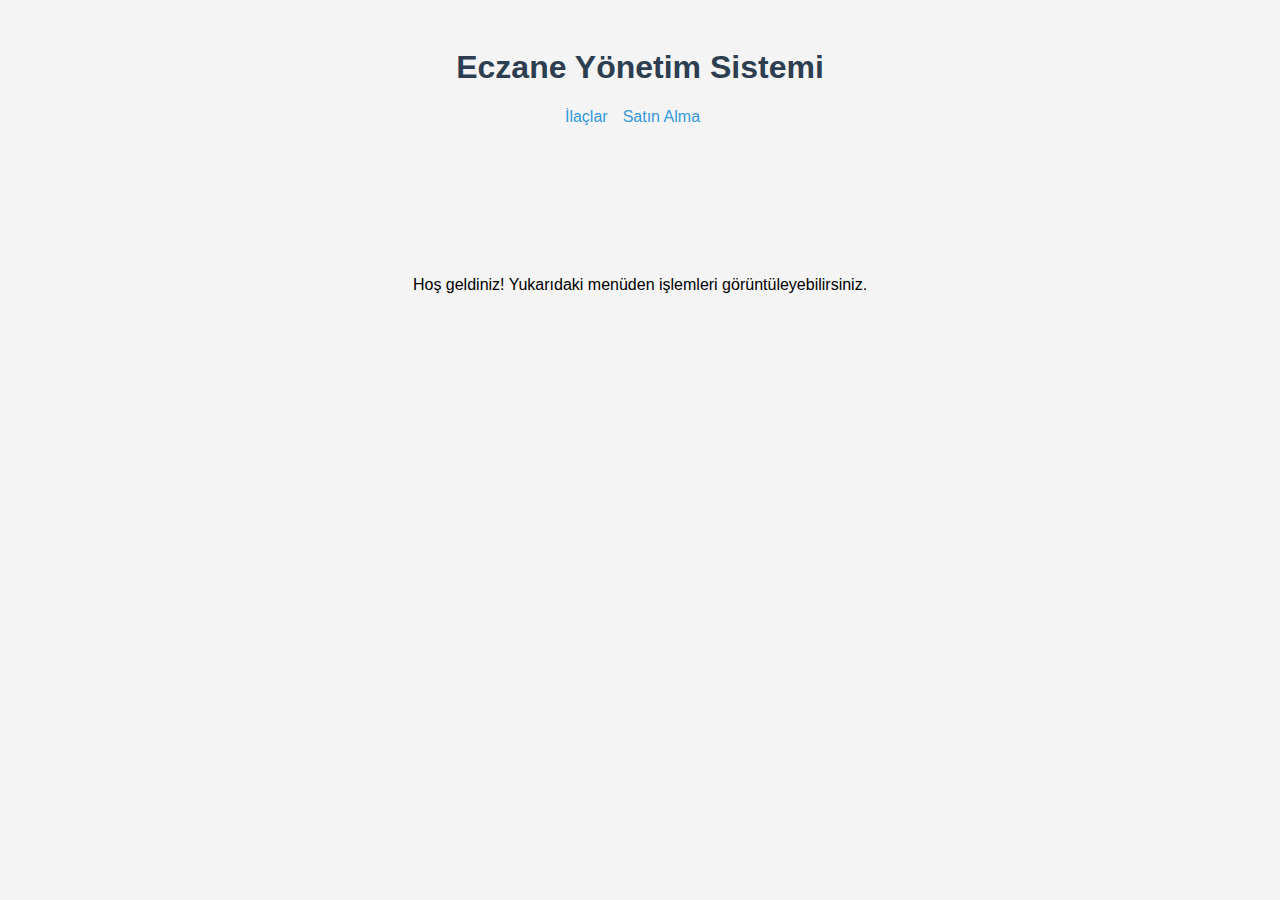
<file: web/html/index.html>
<!DOCTYPE html>
<html lang="tr">
<head>
  <meta charset="UTF-8" />
  <title>Eczane Sistemi</title>
  <link rel="stylesheet" href="../styles/style.css" />
</head>
<body>
  <h1>Eczane Yönetim Sistemi</h1>

  <nav>
    <a href="ilaclar.html">İlaçlar</a> 
    <a href="satin_alma.html">Satın Alma</a>
  </nav>

  <p>Hoş geldiniz! Yukarıdaki menüden işlemleri görüntüleyebilirsiniz.</p>
</body>
</html>
</file>
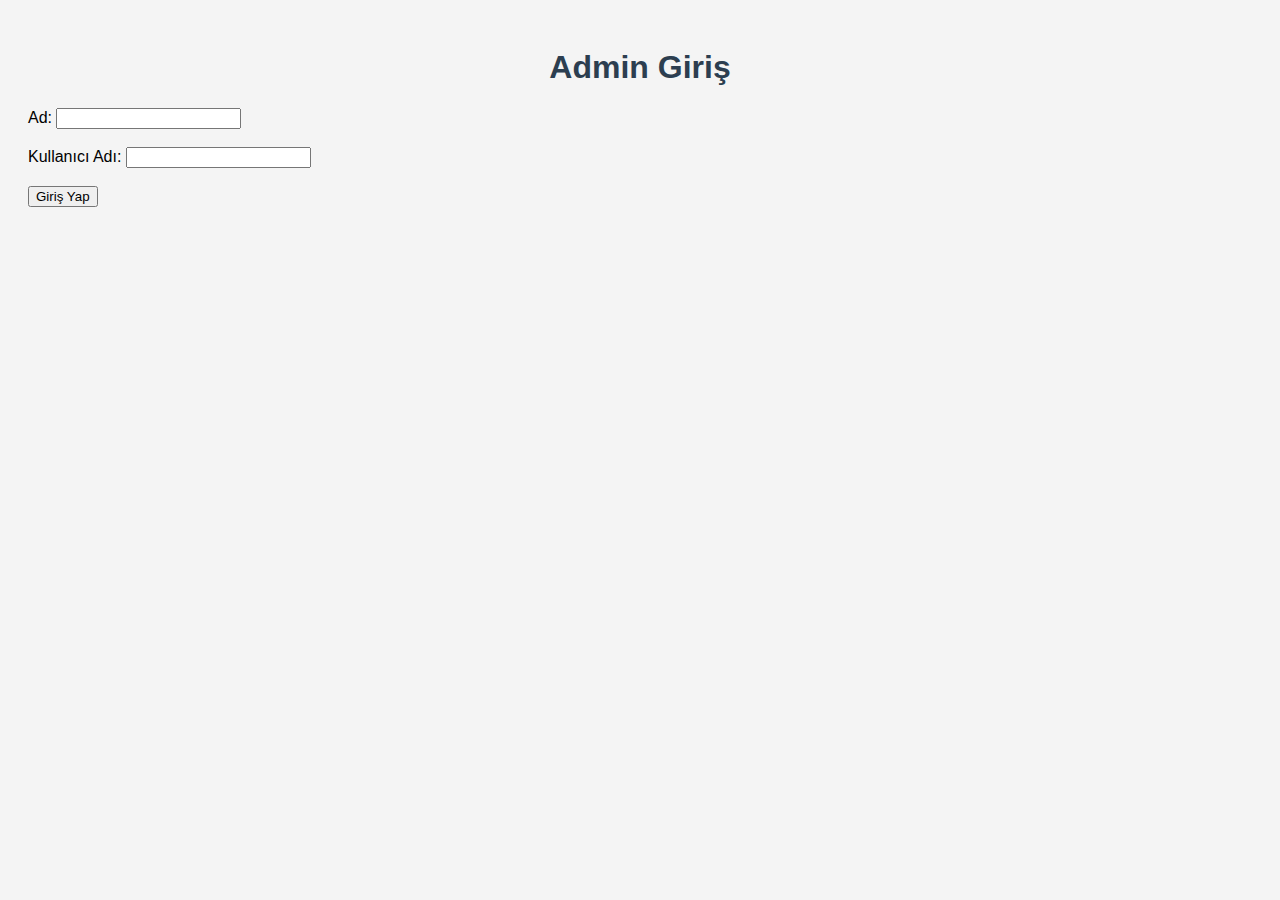
<file: html/login.html>
<!DOCTYPE html>
<html lang="tr">
<head>
  <meta charset="UTF-8" />
  <title>Admin Giriş</title>
  <link rel="stylesheet" href="../styles/style.css" />
</head>
<body>
  <h1>Admin Giriş</h1>
  <form action="login.php" method="post">
    <label for="ad">Ad:</label>
    <input type="text" name="ad" id="ad" required><br><br>

    <label for="kullanici_adi">Kullanıcı Adı:</label>
    <input type="text" name="kullanici_adi" id="kullanici_adi" required><br><br>

    <input type="submit" value="Giriş Yap">
  </form>
</body>
</html>
</file>
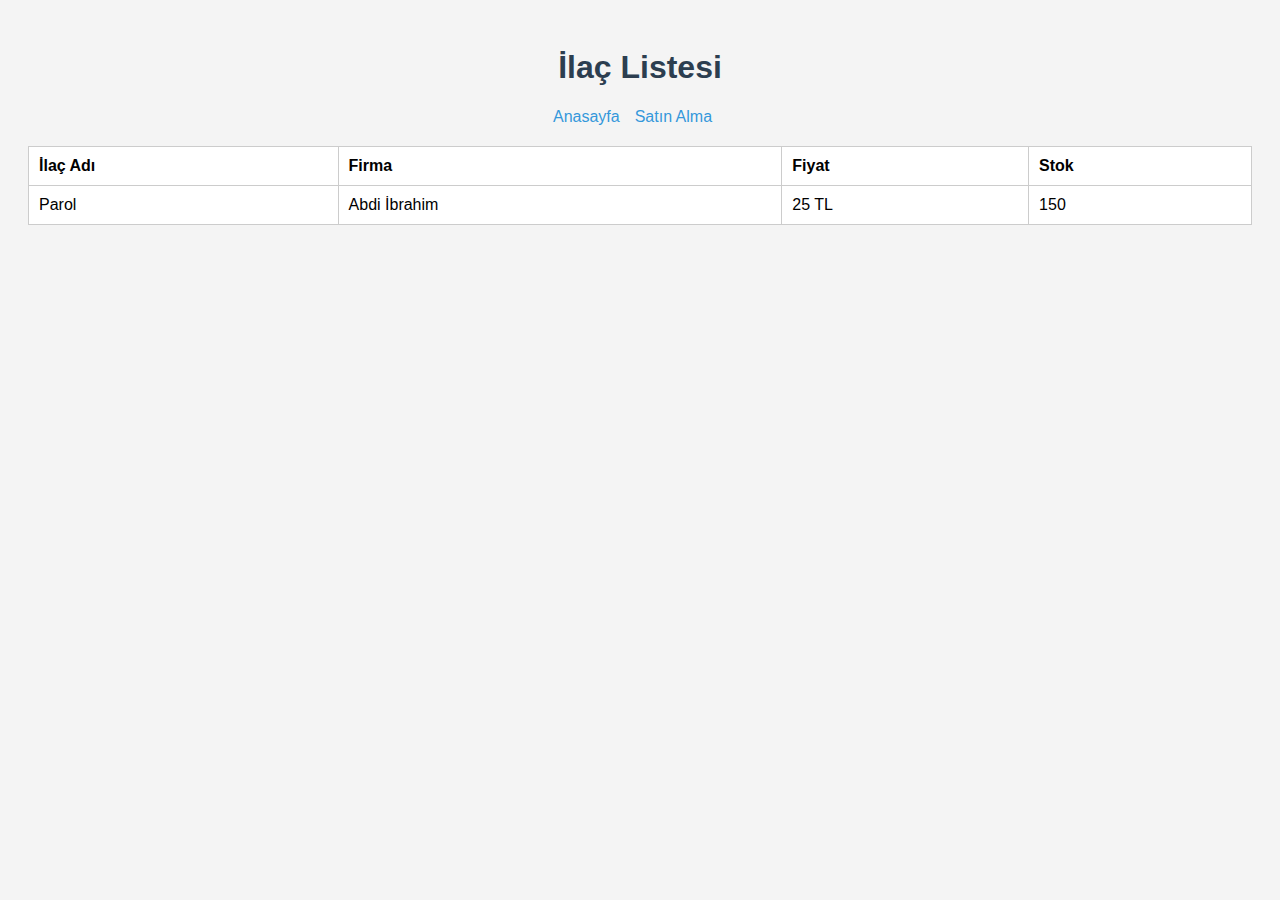
<file: web/html/ilaclar.html>
<!DOCTYPE html>
<html lang="tr">
<head>
  <meta charset="UTF-8" />
  <title>İlaçlar</title>
  <link rel="stylesheet" href="../styles/style.css" />
</head>
<body>
  <h1>İlaç Listesi</h1>

  <nav>
    <a href="index.html">Anasayfa</a>
    <a href="satin_alma.html">Satın Alma</a>
  </nav>

  <table>
    <tr>
      <th>İlaç Adı</th>
      <th>Firma</th>
      <th>Fiyat</th>
      <th>Stok</th>
    </tr>
    <tr>
      <td>Parol</td>
      <td>Abdi İbrahim</td>
      <td>25 TL</td>
      <td>150</td>
    </tr>
    <!-- Diğer ilaçlar -->
  </table>
</body>
</html>
</file>
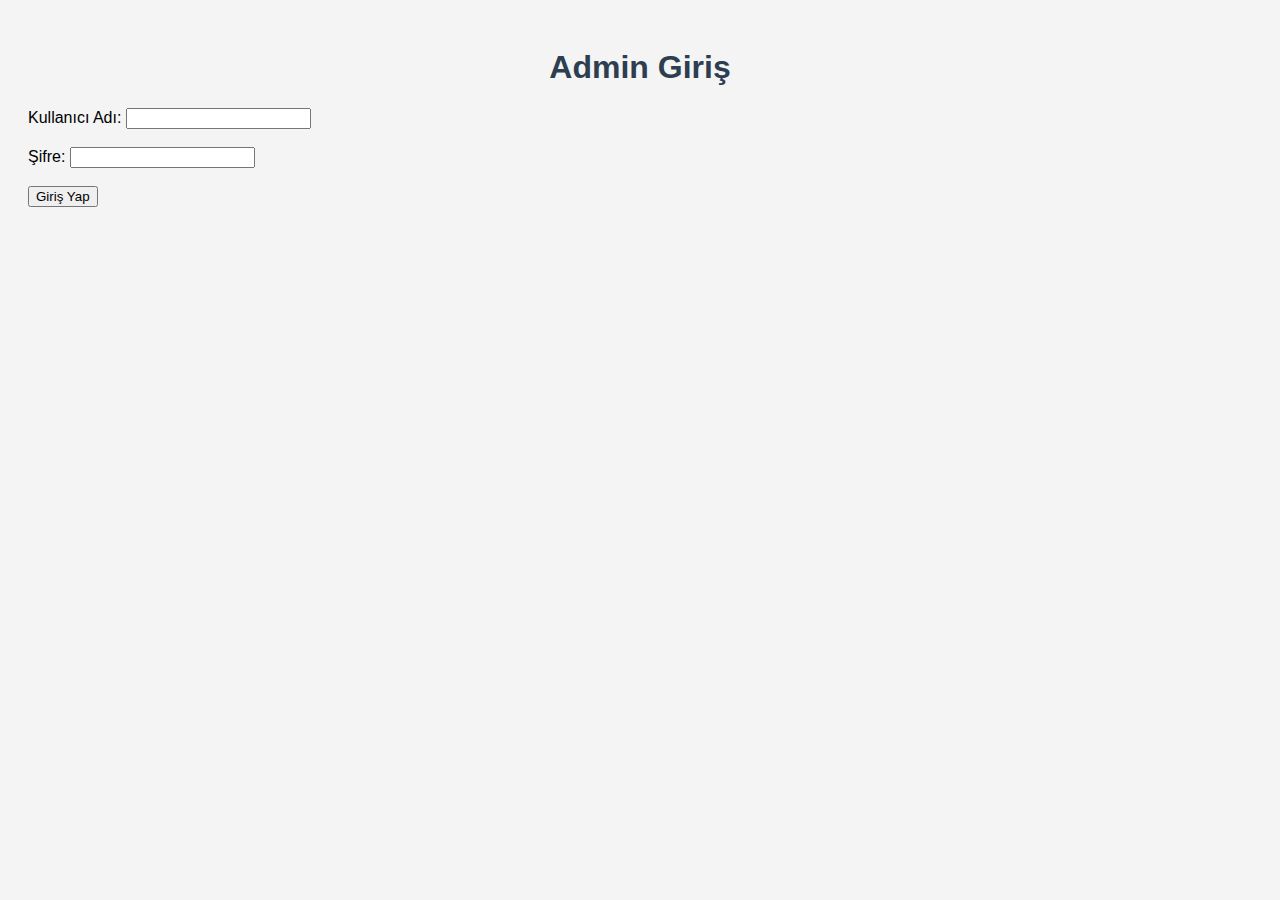
<file: web/html/login.html>
<!DOCTYPE html>
<html lang="tr">
<head>
  <meta charset="UTF-8">
  <title>Admin Giriş</title>
  <link rel="stylesheet" href="../styles/style.css">
</head>
<body>
  <h1>Admin Giriş</h1>
  <form action="login.php" method="post">
    <label for="username">Kullanıcı Adı:</label>
    <input type="text" name="username" id="username" required><br><br>

    <label for="password">Şifre:</label>
    <input type="password" name="password" id="password" required><br><br>

    <input type="submit" value="Giriş Yap">
  </form>
</body>
</html>
</file>
<file: web/styles/style.css>
body {
  font-family: Arial, sans-serif;
  background-color: #f4f4f4;
  padding: 20px;
}

h1 {
  color: #2c3e50;
  text-align: center;
}

nav a {
  margin-right: 15px;
  text-decoration: none;
  color: #3498db;

}
nav a:hover{
    opacity: 0.75;
    color:darkgreen;
    transition: .2s;
}
nav { 
    display: flex;
    flex-direction: row;
    justify-content: center;
}

table {
  width: 100%;
  border-collapse: collapse;
  margin-top: 20px;
  background-color: white;
}

th, td {
  border: 1px solid #ccc;
  padding: 10px;
  text-align: left;
}
p{
    margin-top:150px;
    text-align: center;
}
</file>
<file: styles/style.css>
body {
  font-family: Arial, sans-serif;
  background-color: #f4f4f4;
  padding: 20px;
}

h1 {
  color: #2c3e50;
  text-align: center;
}

nav a {
  margin-right: 15px;
  text-decoration: none;
  color: #3498db;

}
nav a:hover{
    opacity: 0.75;
    color:darkgreen;
    transition: .2s;
}
nav { 
    display: flex;
    flex-direction: row;
    justify-content: center;
}

table {
  width: 100%;
  border-collapse: collapse;
  margin-top: 20px;
  background-color: white;
}

th, td {
  border: 1px solid #ccc;
  padding: 10px;
  text-align: left;
}
p{
    margin-top:150px;
    text-align: center;
}
</file>
